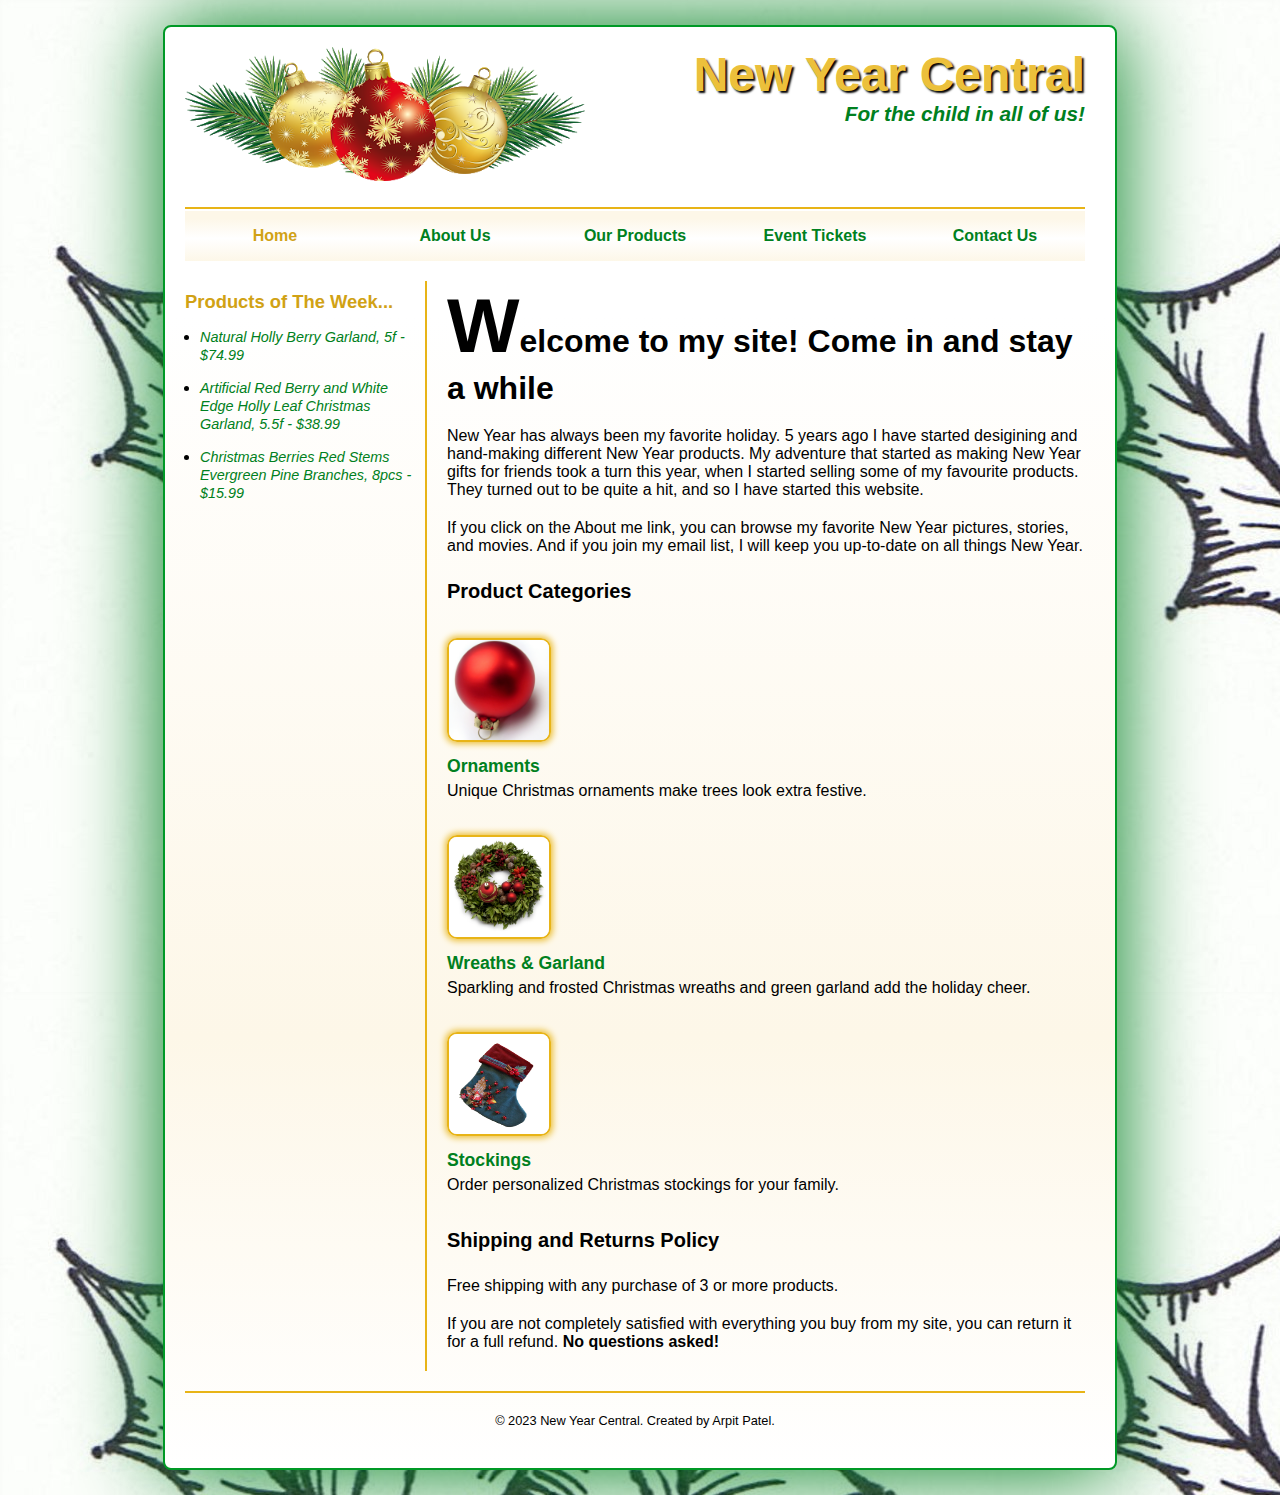
<file: APatel5784_Ass3/index.html>
<!DOCTYPE html>
<html lang="en">
	<head>
		<meta charset="utf-8" />
		<title>New Year Central - Home Page</title>
		<link rel="stylesheet" type="text/css" href="styles/normalize.css">
		<link rel="stylesheet" type="text/css" href="styles/main.css">		
	</head>

	<body>
		<div id="frame">
			<header>
				<img src="images/ornament-logo.png" alt="New Year Central Logo" style="width: 400px;">
				<div id="header-line-1">New Year Central</div>
				<div id="header-line-2">For the child in all of us!</div>
			</header>

			<!-- navigation starts -->
			<nav id="nav_menu">
				<ul>
					<li><a href="index.html" class="current">Home</a></li>
					<li><a href="about_us.html">About Us</a></li>
					<li><a href="products.html">Our Products</a></li>
					<li><a href="tickets_order_form.html">Event Tickets</a></li>
					<li><a href="contact_us.html">Contact Us</a></li>
				</ul>
			</nav>

			<aside>
				<div class="sidebar-title">Products of The Week...</div>
				<ul>
					<li><a href="assets/products/berry-garland.html">Natural Holly Berry Garland, 5f - $74.99</a></li>
					<li><a href="assets/products/artificial-red-berry-garland.html">Artificial Red Berry and White Edge Holly Leaf Christmas Garland, 5.5f - $38.99</a></li>
					<li><a href="assets/products/christmas-berries-stems.html">Christmas Berries Red Stems Evergreen Pine Branches, 8pcs - $15.99</a></li>
				</ul>
			</aside>
			
			<main>
				<h1>Welcome to my site! Come in and stay a while</h1>		
				<p>New Year has always been my favorite holiday. 5 years ago I have started desigining and hand-making 
				different New Year products. My adventure that started as making New Year gifts for friends 
				took a turn this year, when I started selling some of my favourite products. They turned out to be quite a hit, and so I have
				started this website.</p>			
				<p>If you click on the About me link, you can browse my favorite New Year pictures, stories, and movies. 
				And if you join my email list, I will keep you up-to-date on all things New Year.</p>
				<h2>Product Categories</h2>			
				<ul id="product-categories">
					<li>
						<img src="images/ornament.png" alt="An ornament" style="height:100px; width: 100px;">					
						<h3><a href="assets/products/ornaments.html">Ornaments</a></h3>
						<p>Unique Christmas ornaments make trees look extra festive.</p>
					</li>
					<li>
						<img src="images/wreath.jpg" alt="A wreath" style="height:100px; width: 100px;">
						<h3><a href="assets/products/wreaths-and-garland.html">Wreaths &amp; Garland</a></h3>
						<p>Sparkling and frosted Christmas wreaths and green garland add the holiday cheer.</p>
					</li>
					<li>
						<img src="images/stocking.jpg" alt="A stocking" style="height:100px; width: 100px;">
						<h3><a href="assets/products/stockings.html">Stockings</a></h3>
						<p>Order personalized Christmas stockings for your family.</p>
					</li>
				</ul>
				<h2>Shipping and Returns Policy</h2>
				<p>Free shipping with any purchase of 3 or more products.</p>
				<p>If you are not completely satisfied with everything you buy from my site, you can return it
					for a full refund. <strong>No questions asked!</strong></p>
			</main>
			
			<footer>
				<p>&copy; 2023 New Year Central. Created by Arpit Patel.</p>
			</footer>
		</div>
	</body>
</html>
</file>
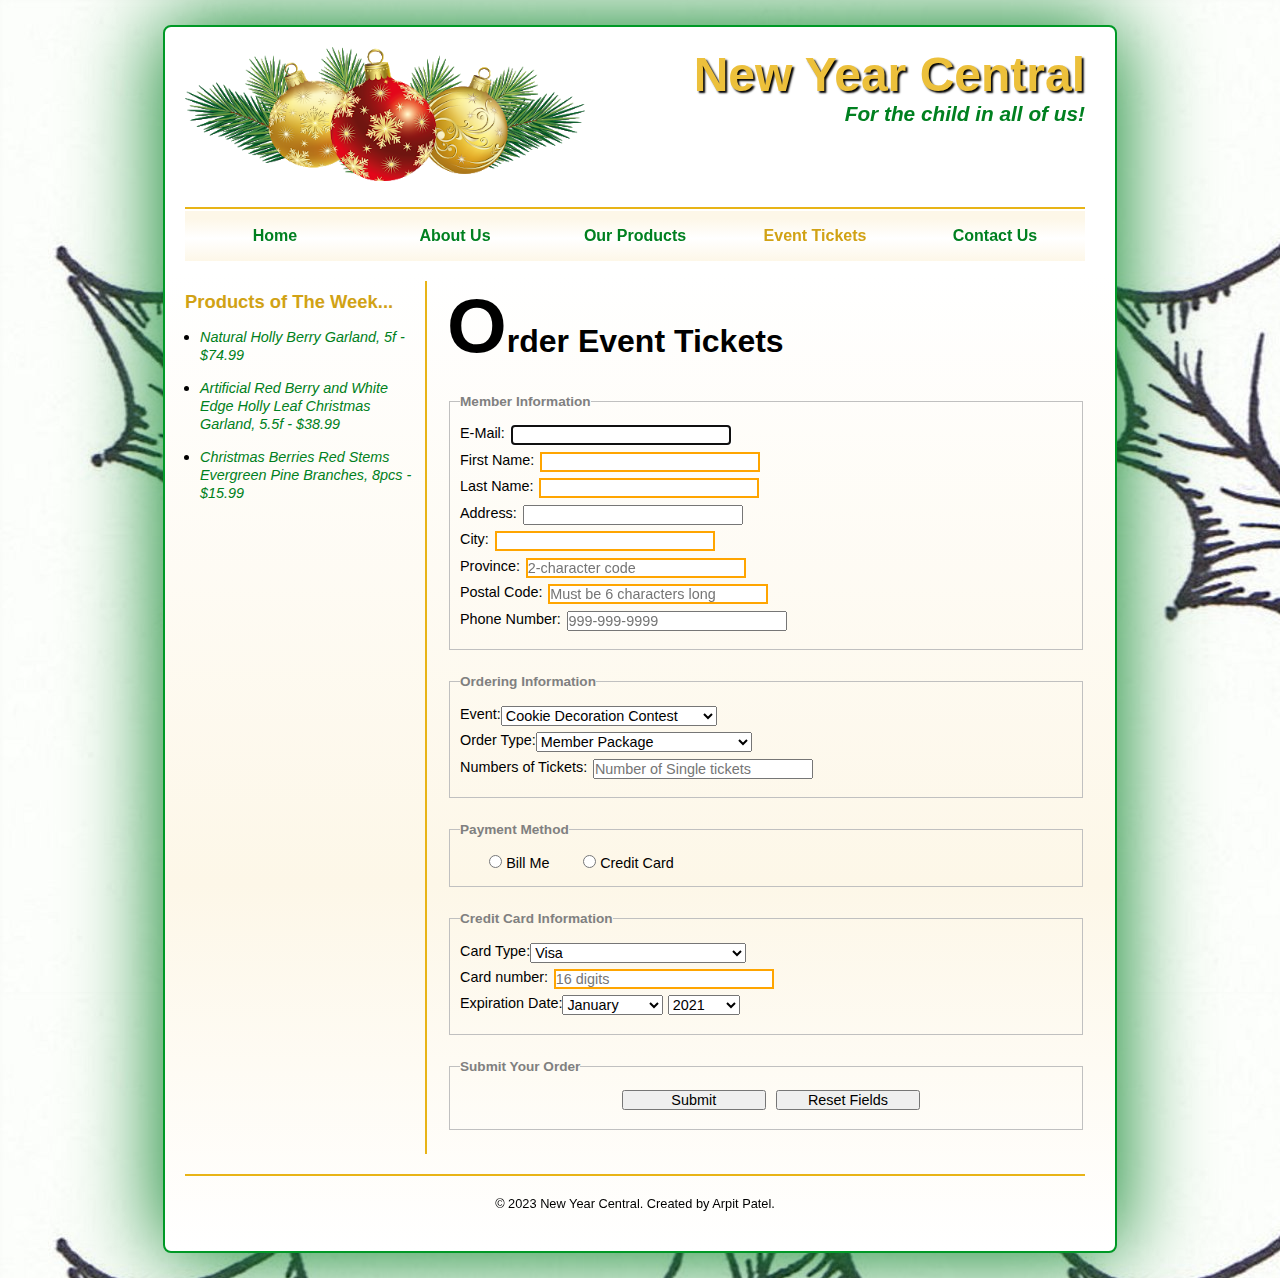
<file: APatel5784_Ass3/tickets_order_form.html>
<!DOCTYPE html>
<html lang="en">
	<head>
		<meta charset="utf-8" />
		<title>Event Tickets Order Form</title>
		<link rel="stylesheet" type="text/css" href="styles/normalize.css">
		<link rel="stylesheet" type="text/css" href="styles/main.css">		
	</head>

	<body>
		<div id="frame">
			<header>
				<img src="images/ornament-logo.png" alt="New Year Central Logo" style="width: 400px;">
				<div id="header-line-1">New Year Central</div>
				<div id="header-line-2">For the child in all of us!</div>
			</header>

			<!-- navigation starts -->
			<nav id="nav_menu">
				<ul>
					<li><a href="index.html">Home</a></li>
					<li><a href="about_us.html">About Us</a></li>
					<li><a href="products.html">Our Products</a></li>
					<li><a href="tickets_order_form.html" class="current">Event Tickets</a></li>
					<li><a href="contact_us.html">Contact Us</a></li>
				</ul>
			</nav>

			<aside>
				<div class="sidebar-title">Products of The Week...</div>
				<ul>
					<li><a href="assets/products/berry-garland.html">Natural Holly Berry Garland, 5f - $74.99</a></li>
					<li><a href="assets/products/artificial-red-berry-garland.html">Artificial Red Berry and White Edge Holly Leaf Christmas Garland, 5.5f - $38.99</a></li>
					<li><a href="assets/products/christmas-berries-stems.html">Christmas Berries Red Stems Evergreen Pine Branches, 8pcs - $15.99</a></li>
				</ul>
			</aside>
			
			<main>
				<h1>Order Event Tickets</h1>
				<!-- The form starts here... -->
				
				<form name="order_form" action="place_order.html" method="post">
					<fieldset>
						<legend class="wide">Member Information</legend>
						
						<label for="email">E-Mail:</label>
						<input type="email" name="email" id="email" autofocus required><br>
						
						<label for="first_name">First Name:</label>
						<input type="text" name="first_name" id="first_name" required><br>
						
						<label for="last_name">Last Name:</label>
						<input type="text" name="last_name" id="last_name" required><br>
						
						<label for="address">Address:</label>
						<input type="text" name="address" id="address"><br>
						
						<label for="city">City:</label>
						<input type="text" name="city" id="city" required><br>
						
						<label for="province">Province:</label>
						<input type="text" name="province" id="province" maxlength="2" placeholder="2-character code" required><br>
						
						<label for="postal_code">Postal Code:</label>
						<input type="text" name="postal_code" id="postal_code" required pattern="[A-Za-z0-9]{6}" maxlength="6" title="Must be 6 alphanumeric characters long" placeholder="Must be 6 characters long"><br>
						
						<label for="phone">Phone Number:</label>
						<input type="tel" name="phone" id="phone" pattern="\d{3}[\-]\d{3}[\-]\d{4}" title="Must be in the 999-999-9999 format" placeholder="999-999-9999"><br>
					</fieldset>
					
					<!-- Ordering Information -->
					<fieldset>
						<legend class="wide">Ordering Information</legend>
						
						<label for="event">Event:</label>
						<select name="event" id="event">
							<option value="cookie">Cookie Decoration Contest</option>
							<option value="tree">Tree Decoration Contest</option>            
							<option value="gift">Gift of Light Ride-Along</option>
							<option value="breakfast">Breakfast with Santa</option>
						</select><br>
						
						<label for="Order_type">Order Type:</label>
						<select name="Order_type" id="Order_type">
							<option value="Member">Member Package</option>
							<option value="Donor">Donor Package</option>            
							<option value="Single">Single Tickets</option>
						</select><br>
					
					<!-- Number of Tickets -->
						<label for="Numbers">Numbers of Tickets:</label>
						<input type="textfield" name="tickets" id="tickets" placeholder="Number of Single tickets"><br>
					</fieldset>
					
					<fieldset id="payment_method">
						<legend>Payment Method</legend>
						
						<input type="radio" name="radio" id="button">
						<label for="Bill">Bill Me</label>
						
						<input type="radio" name="radio" id="button">
						<label for="Credit">Credit Card</label>
					</fieldset>
					
					<!-- Credit Card Information -->
					
					<fieldset>
						<legend class="wide">Credit Card Information</legend>
						
						<label for="Credit_Card">Card Type:</label>
						<select name="Credit_Card" id="Credit_Card">
							<option value="Visa">Visa</option>
							<option value="MasterCard">MasterCard</option>            
							<option value="Discover">Discover</option>
						</select><br>
					
						<label for="Card_number">Card number:</label>
						<input type="text" name="Cardnumber" id="Card_number" maxlength="16" placeholder="16 digits" required  \d{l6} ><br>
					
						<label for="Expiration_date">Expiration Date:</label>
						<select name="Month" id="month">
							<option value="jan">January</option>
							<option value="Feb">February</option>
							<option value="March">March</option>
							<option value="April">April</option>
							<option value="May">May</option>
							<option value="june">June</option>
							<option value="july">July</option>
							<option value="august">August</option>
							<option value="sept">Septmber</option>
							<option value="Oct">October</option>
							<option value="Nov">November</option>
							<option value="dec">December</option>
						</select>
						
						<select name="year" id="year">
							<option value="year1">2021</option>
							<option value="year2">2022</option>
							<option value="year3">2023</option>
							<option value="year4">2024</option>
							<option value="year5">2025</option>
							<option value="year6">2026</option>
							<option value="year7">2027</option>
						</select>
					</fieldset>
					
					<!-- Submit Your Order -->
				
					<fieldset id="buttons">
						<legend class="wide">Submit Your Order</legend>
						
						<label>&nbsp;</label>
							<input type="submit" id="submit" value="Submit">
							<input type="reset" id="reset" value="Reset Fields">
					</fieldset>
				</form>
			</main>
		
			<footer>
				<p>&copy; 2023 New Year Central. Created by Arpit Patel.</p>
			</footer>
		</div>
	</body>
</html>
</file>
<file: APatel5784_Ass3/styles/main.css>
/**********************************************************
Description: StyleSheet for the New Year Central web page
Author:      Arpit Patel
**********************************************************/

* {
	margin: 0;
	padding: 0;
}

body  {	
	background-image: url("../images/berry.jpg");
	font-family: Verdana, Arial, Helvetica, sans-serif;
	font-size: 100%;
}

div#frame {
	margin: 25px auto;
	padding: 20px 30px 20px 20px;
	width: 50%;
	min-width: 900px;
	background-color: #ffffff;	
	background-image: linear-gradient(#ffffff 20%, #fdf7e8 70%, #ffffff 100%);
	border: 2px solid #009926;
	border-radius: 8px;
	box-shadow: 0px 0px 90px 2px #008020;
}

p {
	margin: 20px 0px;
}

a {
	color: #008020; 
}

a:link, a:visited { 
	text-decoration: none; 
}

a:hover, a:focus { 
    text-decoration: underline; 
}

/* Header */
header {
	height: 160px;
	border-bottom: 2px solid #e8b417;
}
	
header img { 
	float: left; 
} 

header div#header-line-1 {
	font-size: 300%;
	font-weight: bold;	
	text-align: right;
	color: #ecc03b;
	text-shadow: 2px 2px 2px black;
}

header div#header-line-2 {
	font-size: 130%;
	font-weight: bold;
	text-align: right;
	font-style: italic;
	color: #008020;
}

/* aside */
aside {
	width: 230px;
	float: left;
	margin: 30px 10px 0px 0px;
}

aside div.sidebar-title {
	font-size: 115%;
	font-weight: bold;
	color: #d1a215;
}

aside ul {
	margin: 15px 0px 0px 15px;
}

aside ul li {
	margin: 15px 0px 0px 0px;
}

aside ul li a{
	font-style: italic;
	font-size: 90%;
}

/* Main */
main {
	margin: 20px 0;
	padding-left: 20px;
	float: left;
	width: 638px;
	min-height: 600px;
	border-left: 2px solid #e8b417;
}

main h1 { 
	margin: 0;
	font-size: 200%;
}

main h1:first-letter { 
	font-size: 240%;
}

main h2 {
	margin: 25px 0px;
	font-size: 125%;
}

main h3 {	
	font-size: 110%;
}

main ul#product-categories {
	list-style-type: none;
}

main ul#product-categories li {
	margin: 35px 0px;
}

main ul#product-categories h3 {
	margin-top: 10px;
}

main ul#product-categories p{
	margin-top: 5px;
}

main ul#product-categories img {
	border: 2px solid #e8b417;
	border-radius: 10px;
	box-shadow: 0px 0px 6px 2px #ecc03b;
}

/* the styles for the navigation menu */
#nav_menu {
	margin-top: 2px;
}

#nav_menu ul {
	list-style-type: none;
	position: relative;
}

#nav_menu ul li {
	float: left;
}

#nav_menu ul li a {
    background-image: linear-gradient(#fdf7e8 15%, #ffffff 55%, #fdf7e8 100%);
	width: 180px;
	padding: 1em 0;
	display: block;
    text-align: center;    
    text-decoration: none;  
	font-weight: bold;
}

#nav_menu ul li a:hover, #nav_menu ul li a:focus {
	color: #d1a215;
}

#nav_menu a.current, #nav_menu a.current:hover, #nav_menu a.current:focus {
	color: #d1a215;	
	font-weight: bold;
}
/* Form */

fieldset{
	margin-bottom: 1.5em;
	margin-top: 1.5em;
}

fieldset legend{
	text-align: left;
	margin-bottom: 0.8em;
	color: grey;
	font-weight: bold;
	font-size: 85%;
}

fieldset label{
	font-size: 90%;
	text-align: right;
	float: left;
}

fieldset input{
	font-size: 90%;
	margin-left: 0.4em;
	margin-bottom: 0.45em;
	width: 15em;
}
fieldset select{
	font-size: 90%;
	margin-bottom: 0.45em;
	width: 15em;
}

input:required{
	border: 2px solid orange;
}

input:required:valid{
	border: 1px solid black;
}

#payment_method label{
	float: none;
}

input[type="radio"]{
	width: auto;
	margin-left: 2em;
}

#month{
	width: 7em;
}

#year{
	width: 5em;
}	
#buttons {
	text-align: center;
}
#buttons input {
	width: 10em;
}


/* Footer */
footer {
	clear: left;
	border-top: 2px solid #e8b417;
}

footer p {
	font-size: 80%;
	text-align: center;
}
</file>
